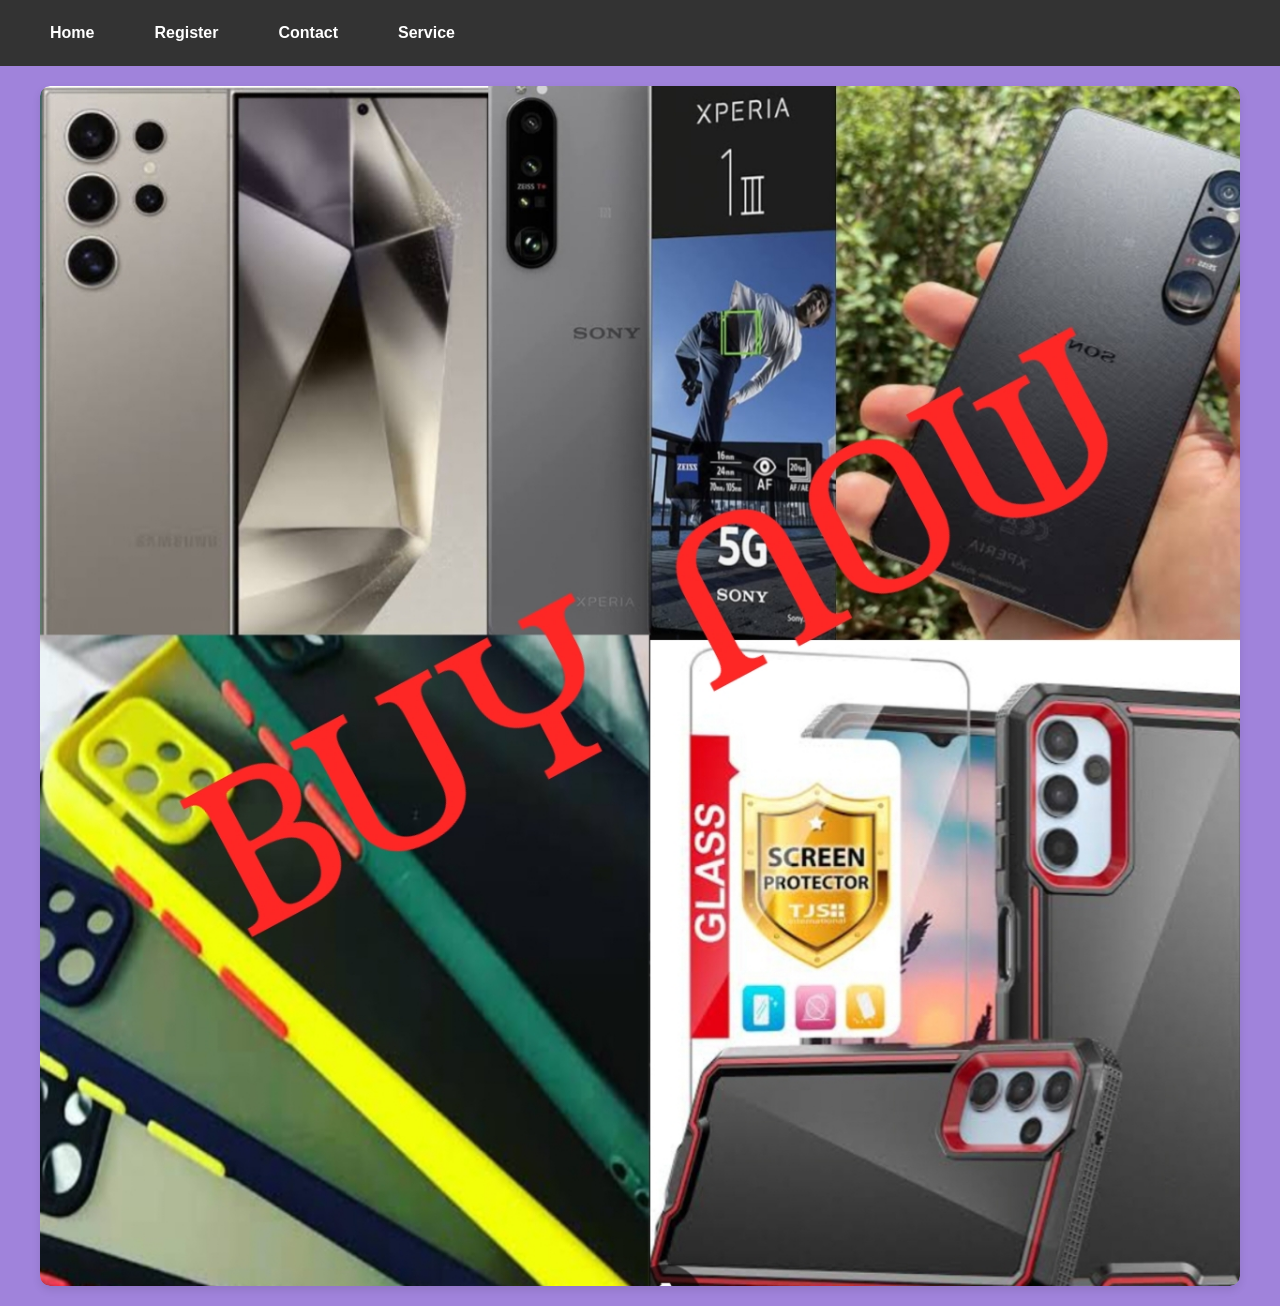
<file: index.html>
<!DOCTYPE html>
<html lang="en">
<head>
  <meta charset="UTF-8">
  <meta name="viewport" content="width=device-width, initial-scale=1.0">
  <title>User Registration Form</title>
  <link rel="stylesheet" href="style.css">
  <script src="https://code.jquery.com/jquery-3.6.0.min.js"></script>
 
  <style>
  
    header {
      background: #333;
      padding: 10px 20px;
      position: sticky;
      top: 0;
      z-index: 1000;
    }
    nav ul {
      list-style: none;
      padding: 0;
      margin: 0;
      display: flex;
      justify-content: flex-start;
      align-items: center;
    }
    nav ul li {
      position: relative;
      margin: 0 15px;
    }
    nav ul li a {
      color: white;
      text-decoration: none;
      padding: 10px 15px;
      display: block;
      transition: background 0.3s ease;
    }
    nav ul li a:hover {
      background: #555;
      border-radius: 5px;
    }
    .dropdown {
      display: none;
      position: absolute;
      top: 100%;
      left: 0;
      background: rgba(255, 255, 255, 0.95);
      border: 1px solid #ddd;
      min-width: 150px;
      box-shadow: 0 4px 8px rgba(0, 0, 0, 0.1);
      z-index: 1001;
    }
    .dropdown a {
      color: #333;
      padding: 10px;
      display: block;
      transition: background 0.3s ease;
    }
    .dropdown a:hover {
      background: #f0f0f0;
    }
    nav ul li:hover .dropdown {
      display: block;
    }

    /* Carousel Styles */
    .carousel {
      position: relative;
      width: 100%;
      max-width: 1200px;
      margin: 20px auto;
      overflow: hidden;
      border-radius: 10px;
      box-shadow: 0 4px 8px rgba(0, 0, 0, 0.1);
    }
    .carousel img {
      width: 100%;
      display: none;
      border-radius: 10px;
    }
    .carousel img.active {
      display: block;
    }
  </style>
</head>
<body>
  <header>
    <nav>
      <ul>
        <li><a href="#home">Home</a></li>
        <li><a href="register.html">Register</a></li> <!-- Link to register.html -->
        <li><a href="#contact">Contact</a></li>
        <li>
          <a href="#">Service</a>
          <ul class="dropdown">
            <li><a href="#service1">Buy Your Phone</a></li>
            <li><a href="#service2">Phone Service</a></li>
            <li><a href="#service3">Computer Accessories</a></li>
          </ul>
        </li>
      </ul>
    </nav>
  </header>

  <div id="home">
    <div class="carousel">
      <img src="P1.jpg" alt="Image 1" class="active">
      <img src="P2.jpg" alt="Image 2">
      <img src="P3.jpg" alt="Image 3">
    </div>
  </div>

  <script>
    // Simple Carousel Script
    let currentIndex = 0;
    const images = document.querySelectorAll('.carousel img');
    const totalImages = images.length;

    function showNextImage() {
      images[currentIndex].classList.remove('active');
      currentIndex = (currentIndex + 1) % totalImages;
      images[currentIndex].classList.add('active');
    }

    setInterval(showNextImage, 3000); // Change image every 3 seconds
  </script>
</body>
</html>
</file>
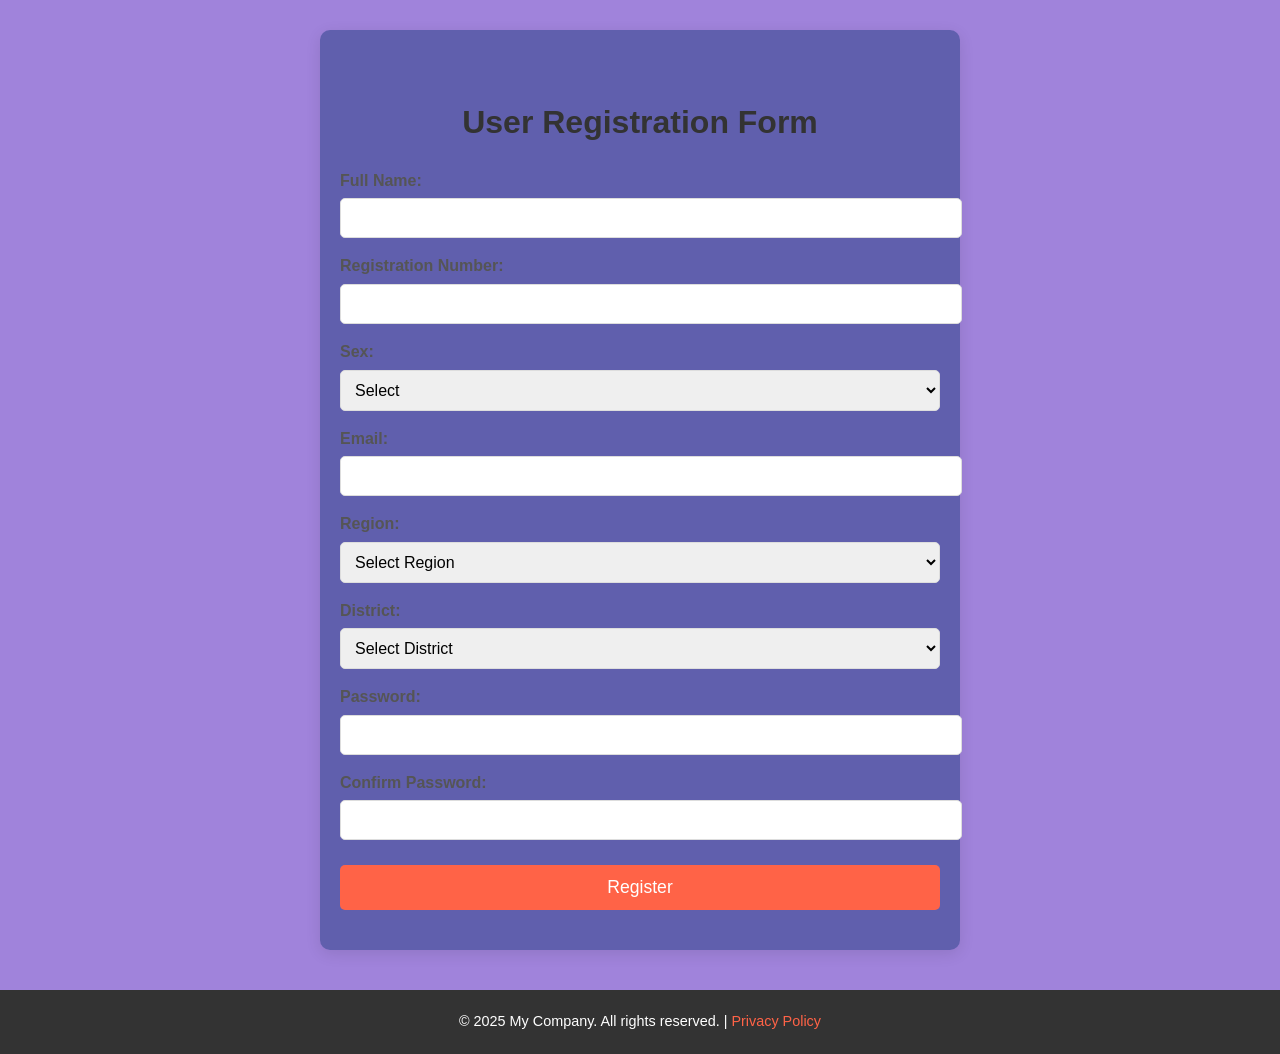
<file: register.html>
<!DOCTYPE html>
<html lang="en">
<head>
  <meta charset="UTF-8">
  <meta name="viewport" content="width=device-width, initial-scale=1.0">
  <title>User Registration Form</title>
  <link rel="stylesheet" href="style.css">
  <script src="https://code.jquery.com/jquery-3.6.0.min.js"></script>
  <script src="script.js"></script>
 
</head>
<body>
  <header>
    
  </header>

  <div id="registration">
    <h2>User Registration Form</h2>
    <form id="registrationForm">
      <label for="fullName">Full Name:</label>
      <input type="text" id="fullName" name="fullName" required>
      <span id="fullNameError" class="error"></span>

      <label for="regNumber">Registration Number:</label>
      <input type="text" id="regNumber" name="regNumber" required>
      <span id="regNumberError" class="error"></span>

      <label for="sex">Sex:</label>
      <select id="sex" name="sex" required>
        <option value="">Select</option>
        <option value="male">Male</option>
        <option value="female">Female</option>
        <option value="other">Other</option>
      </select>

      <label for="email">Email:</label>
      <input type="email" id="email" name="email" required>
      <span id="emailError" class="error"></span>

      <label for="region">Region:</label>
      <select id="region" name="region" required>
        <option value="">Select Region</option>
        <!-- Regions will be populated dynamically -->
      </select>

      <label for="district">District:</label>
      <select id="district" name="district" required>
        <option value="">Select District</option>
        <!-- Districts will be populated dynamically -->
      </select>

      <label for="password">Password:</label>
      <input type="password" id="password" name="password" required>
      <span id="passwordError" class="error"></span>

      <label for="confirmPassword">Confirm Password:</label>
      <input type="password" id="confirmPassword" name="confirmPassword" required>
      <span id="confirmPasswordError" class="error"></span>

      <button type="submit">Register</button>
    </form>
  </div>

  <footer>
    <p>&copy; 2025 My Company. All rights reserved. | <a href="#">Privacy Policy</a></p>
  </footer>

  <script>
    // Example JavaScript for form validation
    document.getElementById('registrationForm').addEventListener('submit', function (event) {
      let isValid = true;

      // Full Name Validation
      const fullName = document.getElementById('fullName').value.trim();
      if (fullName === '') {
        document.getElementById('fullNameError').textContent = 'Full Name is required.';
        isValid = false;
      } else {
        document.getElementById('fullNameError').textContent = '';
      }

      // Password Validation
      const password = document.getElementById('password').value;
      const confirmPassword = document.getElementById('confirmPassword').value;
      if (password !== confirmPassword) {
        document.getElementById('confirmPasswordError').textContent = 'Passwords do not match.';
        isValid = false;
      } else {
        document.getElementById('confirmPasswordError').textContent = '';
      }

      if (!isValid) {
        event.preventDefault(); // Prevent form submission if validation fails
      }
    });

    // Example: Populate Regions and Districts (static data for demonstration)
    const regions = [
      { name: 'Region 1', districts: ['District 1A', 'District 1B'] },
      { name: 'Region 2', districts: ['District 2A', 'District 2B'] },
    ];

    const regionSelect = document.getElementById('region');
    const districtSelect = document.getElementById('district');

    regions.forEach(region => {
      const option = document.createElement('option');
      option.value = region.name;
      option.textContent = region.name;
      regionSelect.appendChild(option);
    });

    regionSelect.addEventListener('change', function () {
      const selectedRegion = regions.find(region => region.name === this.value);
      districtSelect.innerHTML = '<option value="">Select District</option>';

      if (selectedRegion) {
        selectedRegion.districts.forEach(district => {
          const option = document.createElement('option');
          option.value = district;
          option.textContent = district;
          districtSelect.appendChild(option);
        });
      }
    });
  </script>
</body>
</html>
</file>
<file: style.css>
/* General Styles */
body {
    font-family: 'Arial', sans-serif;
    margin: 0;
    padding: 0;
    box-sizing: border-box;
    line-height: 1.6;
    color: #333;
    background-color: #6a3cc7a2;
  }
  
  header {
    background-color:rgba(11, 17, 129, 0.296)3;
    color: #fff;
    padding: 15px 0;
    text-align: center;
  }
  
  nav ul {
    list-style: none;
    padding: 0;
    margin: 0;
    display: flex;
    justify-content: center;
  }
  
  nav ul li {
    margin: 0 20px;
  }
  
  nav ul li a {
    color: #fff;
    text-decoration: none;
    font-weight: bold;
    transition: color 0.3s ease;
  }
  
  nav ul li a:hover {
    color: #ff6347;
  }
  
  /* Carousel Styles */
  .carousel {
    width: 100%;
    max-width: 1200px;
    margin: 20px auto;
    overflow: hidden;
    border-radius: 10px;
    box-shadow: 0 4px 15px rgba(0, 0, 0, 0.2);
    position: relative;
  }
  
  .carousel img {
    width: 100%;
    display: none;
    border-radius: 10px;
  }
  
  .carousel img:first-child {
    display: block;
  }
  
  /* Form Styles */
  #registration {
    padding: 40px 20px;
    max-width: 600px;
    margin: 0 auto;
    background-color: rgba(27, 56, 123, 0.475);
    border-radius: 10px;
    box-shadow: 0 4px 15px rgba(0, 0, 0, 0.1);
  }
  
  #registration h2 {
    text-align: center;
    margin-bottom: 20px;
    color: #333;
    font-size: 2em;
  }
  
  form label {
    display: block;
    margin-top: 15px;
    font-weight: bold;
    color: #555;
  }
  
  form input,
  form select {
    width: 100%;
    padding: 10px;
    margin-top: 5px;
    border: 1px solid #ddd;
    border-radius: 5px;
    font-size: 1em;
    transition: border-color 0.3s ease;
  }
  
  form input:focus,
  form select:focus {
    border-color: #ff6347;
    outline: none;
  }
  
  form button {
    display: block;
    width: 100%;
    padding: 12px;
    margin-top: 25px;
    background-color: #ff6347;
    color: #fff;
    border: none;
    border-radius: 5px;
    font-size: 1.1em;
    cursor: pointer;
    transition: background-color 0.3s ease;
  }
  
  form button:hover {
    background-color: #ff4500;
  }
  
  .error {
    color: #ff6347;
    font-size: 0.9em;
    margin-top: 5px;
  }
  
  /* Footer Styles */
  footer {
    background-color: #333;
    color: #fff;
    text-align: center;
    padding: 20px 0;
    margin-top: 40px;
  }
  
  footer p {
    margin: 0;
    font-size: 0.9em;
  }
  
  footer a {
    color: #ff6347;
    text-decoration: none;
    transition: color 0.3s ease;
  }
  
  footer a:hover {
    color: #ff4500;
  }
</file>
